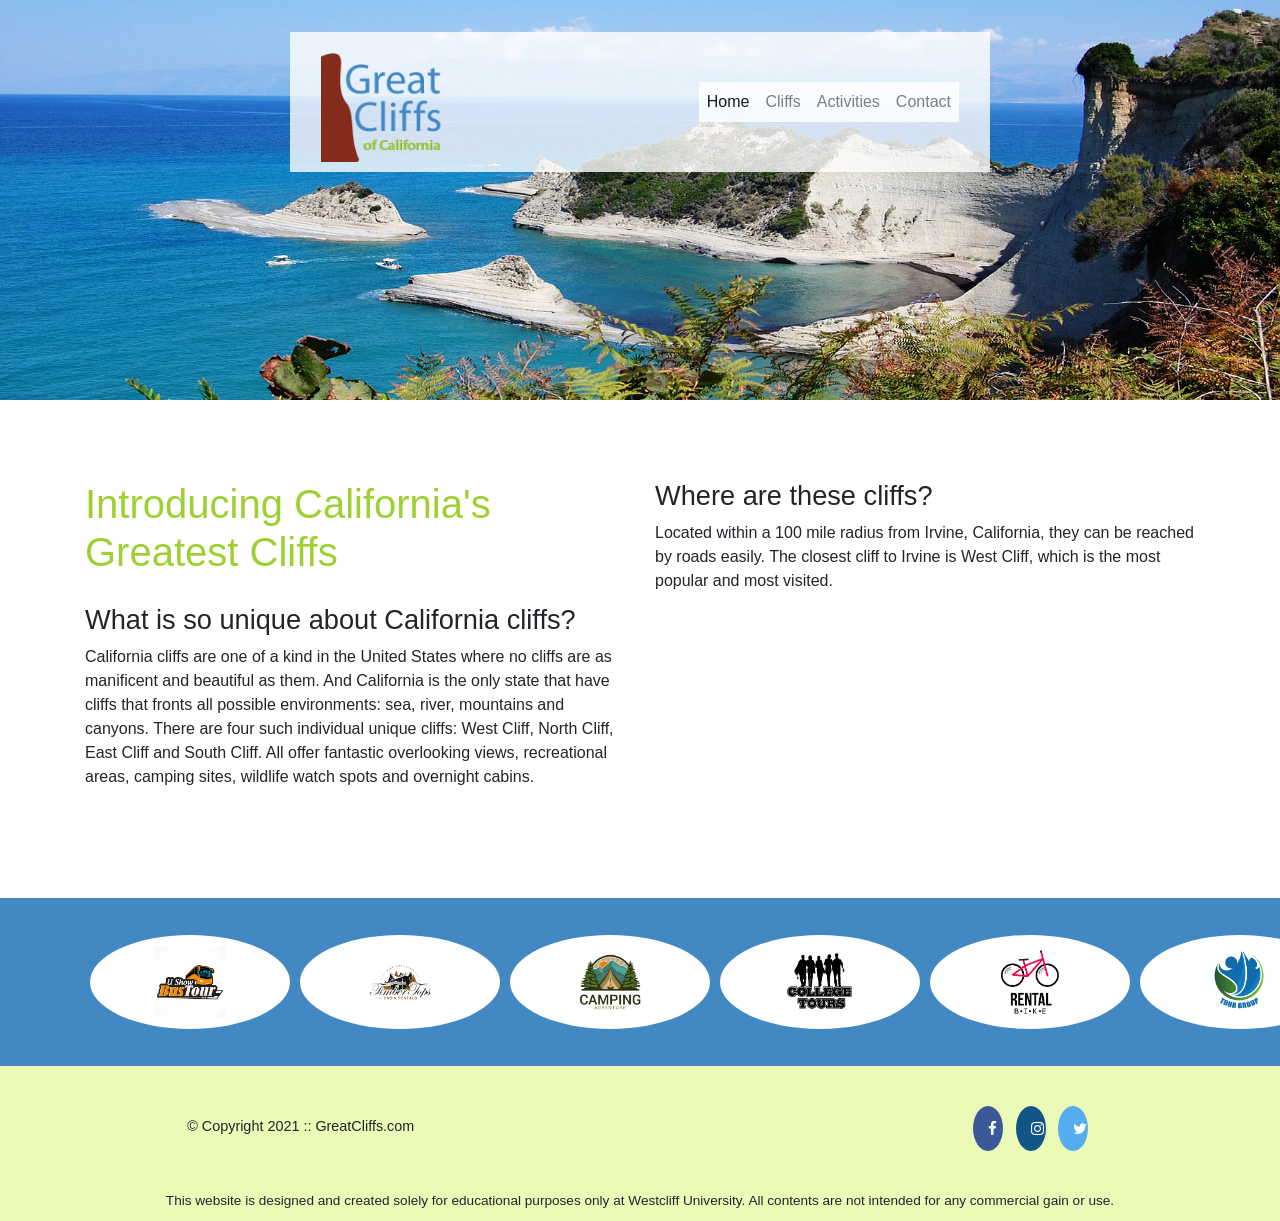
<file: index.html>
<!DOCTYPE html>
<html lang="en">
  <head>
    <title>Great Cliffs of California</title>

    <!-- Meta Tags -->
    <meta charset="UTF-8" />
    <meta name="viewport" content="width=device-width, initial-scale=1">

  
   <!-- Bootstrap CSS -->
<link rel="stylesheet" href="https://cdn.jsdelivr.net/npm/bootstrap@4.6.2/dist/css/bootstrap.min.css">


    <!-- Font Awesome -->
    <link
      rel="stylesheet"
      href="https://cdnjs.cloudflare.com/ajax/libs/font-awesome/4.7.0/css/font-awesome.min.css"
    >
   
    <!-- Custom CSS -->
    <link rel="stylesheet" href="styles.css" />
    
  </head>
  <body id="home">
    <div id="wrapper">
    <!-- <header>
      <div class="main-header">
        <div class="logo">
            <img src="images/logo.png" alt="Great Cliffs Logo" width="125">
        </div>
        <nav class="main-menu">
            <ul>
                <li class="active"><a href="index.html">Home</a></li>
                <li><a href="cliffs.html">Cliffs</a></li>
                <li><a href="activities.html">Activities</a></li>
                <li><a href="contact.html">Contact</a></li>
            </ul>
        </nav>
    </div> </header> -->
    <header>
      <div class="mainheader">

<!--       <nav class="navbar navbar-expand-lg navbar-light bg-light"> -->
         <nav class="navbar navbar-expand-lg navbar-light bg-light fixed-top">
        <div class="container">
          <a class="navbar-brand" href="index.html">
            <img src="images/logo.png" alt="Great Cliffs Logo" width="125">
          </a>
          <button class="navbar-toggler" type="button" data-toggle="collapse" data-target="#navbarNav" aria-controls="navbarNav" aria-expanded="false" aria-label="Toggle navigation">
            <span class="navbar-toggler-icon"></span>
          </button>
          <div class="collapse navbar-collapse" id="navbarNav">
            <!-- <ul class="navbar-nav ml-auto"> -->
              <ul class="navbar-nav ml-auto override-bootstrap">

              <li class="nav-item active">
                <a class="nav-link" href="index.html">Home</a>
              </li>
              <li class="nav-item d-none d-md-block d-lg-none">
                <a class="nav-link" href="cliffs.html">Cliffs</a>
              </li>
              <li class="nav-item d-none d-md-block d-lg-none">
                <a class="nav-link" href="activities.html">Activities</a>
              </li>
              <li class="nav-item d-none d-md-block d-lg-none">
                <a class="nav-link" href="contact.html">Contact</a>
              </li>
            </ul>
          </div>
        </div>
      </nav>
      </div>
    </header>
    
    

    <main class="container">
      <div class="row">
        <div class="col-md-6">
        <h1>Introducing California's Greatest Cliffs</h1>
          <div>
            <h2>What is so unique about California cliffs?</h2>
            <p>
              California cliffs are one of a kind in the United States where
              no cliffs are as manificent and beautiful as them. And
              California is the only state that have cliffs that fronts all
              possible environments: sea, river, mountains and canyons. There
              are four such individual unique cliffs: West Cliff, North Cliff,
              East Cliff and South Cliff. All offer fantastic overlooking
              views, recreational areas, camping sites, wildlife watch spots
              and overnight cabins.
            </p>
          </div>
      </div>
 
      <div class="col-md-6">
        <h2>Where are these cliffs?</h2>
        <p>
          Located within a 100 mile radius from Irvine, California, they
          can be reached by roads easily. The closest cliff to Irvine is
          West Cliff, which is the most popular and most visited.
        </p>
      </div>
      </div>
    </main>
    
    
    <section>
      <div class="container">
        <ul id="partners" class="row">
          <li class="partner col-12 col-sm-6 col-md-4 col-lg-3 col-xl-2">
            <img src="images/partners/partner1.png" alt="Partner Bus Tours">
          </li>
          <li class="partner col-12 col-sm-6 col-md-4 col-lg-3 col-xl-2">
            <img src="images/partners/partner2.png" alt="Partner Cabin Rental">
          </li>
          <li class="partner col-12 col-sm-6 col-md-4 col-lg-3 col-xl-2">
            <img src="images/partners/partner3.png" alt="Partner Camping Adventure">
          </li>
          <li class="partner col-12 col-sm-6 col-md-4 col-lg-3 col-xl-2">
            <img src="images/partners/partner4.png" alt="Partner College Tours">
          </li>
          <li class="partner col-12 col-sm-6 col-md-4 col-lg-3 col-xl-2">
            <img src="images/partners/partner5.png" alt="Partner Bike Rentals">
          </li>
          <li class="partner col-12 col-sm-6 col-md-4 col-lg-3 col-xl-2">
            <img src="images/partners/partner6.png" alt="Partner Tour Group">
          </li>
        </ul>
      </div>
    </section>
    

    <footer>
      <!-- Nondisclaimer -->
      <div id="nondisclaimer">
        <div class="copy">&copy; Copyright 2021 :: GreatCliffs.com</div>
        <div class="social">
          <a href="#" class="fa fa-facebook"></a>
          <a href="#" class="fa fa-instagram"></a>
          <a href="#" class="fa fa-twitter"></a>
        </div>
      </div>
      <!-- End Nondisclaimer -->

      <!-- Disclaimer -->
      <div id="disclaimer">
        <p>
          This website is designed and created solely for educational purposes
          only at Westcliff University. All contents are not intended for any
          commercial gain or use.
        </p>
      </div>
      <!-- End Disclaimer -->
    </footer>
    </div>

   <!-- Bootstrap jQuery -->
<script src="https://cdn.jsdelivr.net/npm/jquery@3.6.4/dist/jquery.slim.min.js"></script>
<!-- Bootstrap Popper -->
<script src="https://cdn.jsdelivr.net/npm/popper.js@1.16.1/dist/umd/popper.min.js"></script>
<!-- Bootstrap JS -->
<script src="https://cdn.jsdelivr.net/npm/bootstrap@4.6.2/dist/js/bootstrap.bundle.min.js"></script>

  </body>
</html>
</file>
<file: styles.css>
/* Header */
  header {
    width: 100%;
    min-height: 400px;
    padding-top: 3em;
}
/* #home header {
    background:  no-repeat lightgrey url(images/cliff_ocean.jpg);
    background-size: 1500px;
} */
#home  {
    background:  no-repeat white url(images/cliff_ocean.jpg);
    background-size: 100% 400px;
}
#timeofday {
    width: 1500px;
    margin-top: 0px;
    font-family: Arial, Helvetica, sans-serif;
    color: #3a3a3a, #125688;
    height: 50px;
    /* background: rgb(34, 193, 195); */
    background: linear-gradient(
      0deg,
      rgba(251, 215, 139, 1) 0%,
      rgba(118, 213, 245, 1) 100%
    );
    text-align: center;
  }
  #cliff  {
  background:  no-repeat lightgrey url(images/cliff_rock.jpg);
  background-repeat: no-repeat;
  
}
#activities  {
    background:  no-repeat white url(images/cliff_ocean.jpg);
    background-size: 100% 400px;
  }
  #contact  {
    background:  no-repeat white url(images/cliff_ocean.jpg);
    background-size: 100% 400px;
  }
.main-header {
    background-color:rgb(255, 255, 255, 0.8) ;
    width: 700px;
    margin: 2em auto 0 auto;
    min-height: 100px;
    height: 100px;
}
.main-header .logo img {
    width: 100px;
    height: 100px;
    margin: 0 2em 0 0;
    float: left;
}  

/* Navigation */
  .main-menu {
    margin-left: 227px;
    font-weight: 400;
}
.override-bootstrap .nav-item {
    display: block !important;
    
}
/* will help for width and background color .main-header */
 .bg-light {
     background-color: rgb(255, 255, 255, 0.8)!important; 
     width: 700px;
    margin: 2em auto 0 auto;
    min-height: 140px;
    height: 140px;
} 
.navbar-light .navbar-nav .nav-link {
    background-color: rgb(255, 255, 255, 0.8) !important;
}
.main-menu ul li {
    list-style-type: none;
    display: inline;
    float:left;
    padding-left: 25px;
    padding-right: 25px;
    border-left: 1px solid rgba(202, 204, 202, 0.6);
    line-height: 100px;
    text-transform: uppercase;
    font-size: 14px;
}
.main-menu ul li a {
    text-decoration: none;
    color: #888;
}
.main-menu ul li a:hover {
    color: #9ed034;
}
.main-menu ul li.active {
    background: #9ed034;
    border: none;
}
.main-menu ul li.active a {
    color: #fff;
}  



/* Main */
main {
    padding: 3em 6em 3em 5.5em;
    margin: 2em 0;
    font-family:Arial, Helvetica, sans-serif;
}
main h1 {
    font-size: 2.5em;
    padding-bottom: 0.5em;
    color: #9ed034;
}
main h2 {
    font-size: 1.7em;
}

/* Partners */
section {
    width: 100%;
    background-color: #4288C3;
    margin-top: 45px;
}
section #partners {  
    width: 1200px;
    padding: 2em 0 2em 0;
    margin: 0 0;
    text-align: center;
}
section #partners .partner {
    display: inline-block;
    /* margin: 0 0.75em;
    padding: 1.3em 1.5em; */
    margin: 5px; /* Adjusted margin */
    padding: 12px;
    background-color: #fff;
    border-radius: 50%;
    
}
section #partners .partner img {
    width: 70px !important;
    height: 70px !important;
    /* width: 100%; 
    max-width: 150px;
    height: auto; */
} 
* Activities */
table {
  width: 1000px;
  margin: 4em auto 0 auto;
}
caption {
  background-color: #852b1b;
  height: 40px;
  color: #fff;
  font-size: 1.3em;
  font-weight: bold;
  padding-top: 1em;
}
thead {
  background-color: #bde1ff;
}
tbody {
  background-color: #eeffe6;
  text-align: center;
}
th,
td {
  width: 225px;
  height: 75px;
  vertical-align: middle;
  border: solid 1px #852b1b;
}
th:first-child {
  width: 125px;
  height: 50px;
  background: #4977d1;
  color: #fff;
}
td:first-child {
  font-weight: bold;
  background: #bde1ff;
}


/* Footer */
footer {
    width: 100%;
    height: 155px;
    padding-bottom: 1em;
    background-color: #ecfab8;
}
footer #nondisclaimer .copy {
    padding: 3.5em 3.5em 3.5em 13em;
    float: left;
    font-size: 0.9em;
}
footer #nondisclaimer .social {
    padding: 2.5em;
    margin-right: 9.25em;
    float: right;
}
footer #disclaimer {
    clear: both;
}

footer #disclaimer p {
    font-size: 0.85em;
    text-align: center;
}
footer #nondisclaimer .social .fa {
    padding: 15px;
    font-size: 15px;
    width: 15px;
    text-align: center;
    text-decoration: none;
    margin: 0 4px;
    border-radius: 50%;
}
footer #nondisclaimer .social .fa:hover {
    opacity: 0.7;
}
footer #nondisclaimer .social .fa-facebook {
    background: #3B5998;
    color: white;
}
    
footer #nondisclaimer .social .fa-twitter {
    background: #55ACEE;
    color: white;
}

footer #nondisclaimer .social .fa-instagram {
    background: #125688;
    color: white;
}

form {
    margin-top: 25px;
    padding: 20px;
    /* height: 450px; */
  }
  fieldset {
    border-color: #9ed034;
  }
  legend {
    color: #4977d1;
    font-size: 20px;
    font-weight: bolder;
  }
  input[type="text"] {
    width: 60%;
    padding: 5px 10px;
    margin: 9px 0;
    box-sizing: border-box;
    display: block;
  }
  input[type="email"] {
    width: 60%;
    padding: 5px 10px;
    margin: 9px 0;
    box-sizing: border-box;
    display: block;
  }
  .radios {
    display: block;
    margin-top: 15px;
    margin-bottom: 15px;
  }
  select {
    width: 10%;
    padding: 3px 7px;
    text-align: center;
    border: 1px solid black;
    border-radius: 2px;
    background-color: white;
    margin-bottom: 20px;
  }
  .coommentbox label {
    display: block;
  }
  textarea {
    width: 50%;
    height: 250px;
    padding: 12px 20px;
    box-sizing: border-box;
    border: 2px solid #ccc;
    border-radius: 4px;
    background-color: #f8f8f8;
    resize: none;
    display: block;
  }
  
  input[type="submit"] {
    background-color: #4977d1;
    border: none;
    color: white;
    padding: 9px 25px;
    text-decoration: none;
    margin-top: 5px;
    margin-left: 579px;
    cursor: pointer;
    font-weight: bolder;
    font-size: 18px;
  }
  /* form .button input {
    width: 8em;
    height: 2.5em;
    font-size: 1.2em;
    font-weight: bold;
    /* background-color: #4977d1; 
    color: #fff;
    border: none;
  } */
  .selected {
    background-color: olive;
    cursor: pointer;
  }
/* Home */



/* ACTIVATE BELOW WHEN TESTING NAVIGATION AND OTHERS FOR RWD */

/* Media Queries */
@media (max-width: 768px) {
    footer #nondisclaimer .copy {
        padding: 3.5em 0em 3.5em 0em;
        text-align: center;
        float: none;
        font-size: 0.9em;
      }
      footer #nondisclaimer .social {
        padding: 2.5em 0;
        margin: 0;
        text-align: center;
        float: none;
      }
}

@media (max-width: 992px) {
    .logo img {
        position: relative;
        bottom: 8px;
    }
    .main-menu {
        width: 200px;
        background-color:rgb(255, 255, 255);
        position: absolute;
        right: 1.7em;
      }
      .main-menu ul li {
        border-bottom: 1px solid rgba(202, 204, 202, 0.6);
      }
      main {
        padding: 3em 1em 3em 1em;
        margin: 0;
      }
      #home .main-col-content {
        padding: 25px;
        min-height: 450px;
        margin-top: 1em;
      }
} 

@media (min-width: 1098px) {
    section #partners {
      flex-wrap: nowrap;
    }
  }

/* .no-flex-wrap {
    flex-wrap: nowrap !important; 
  } */
</file>
